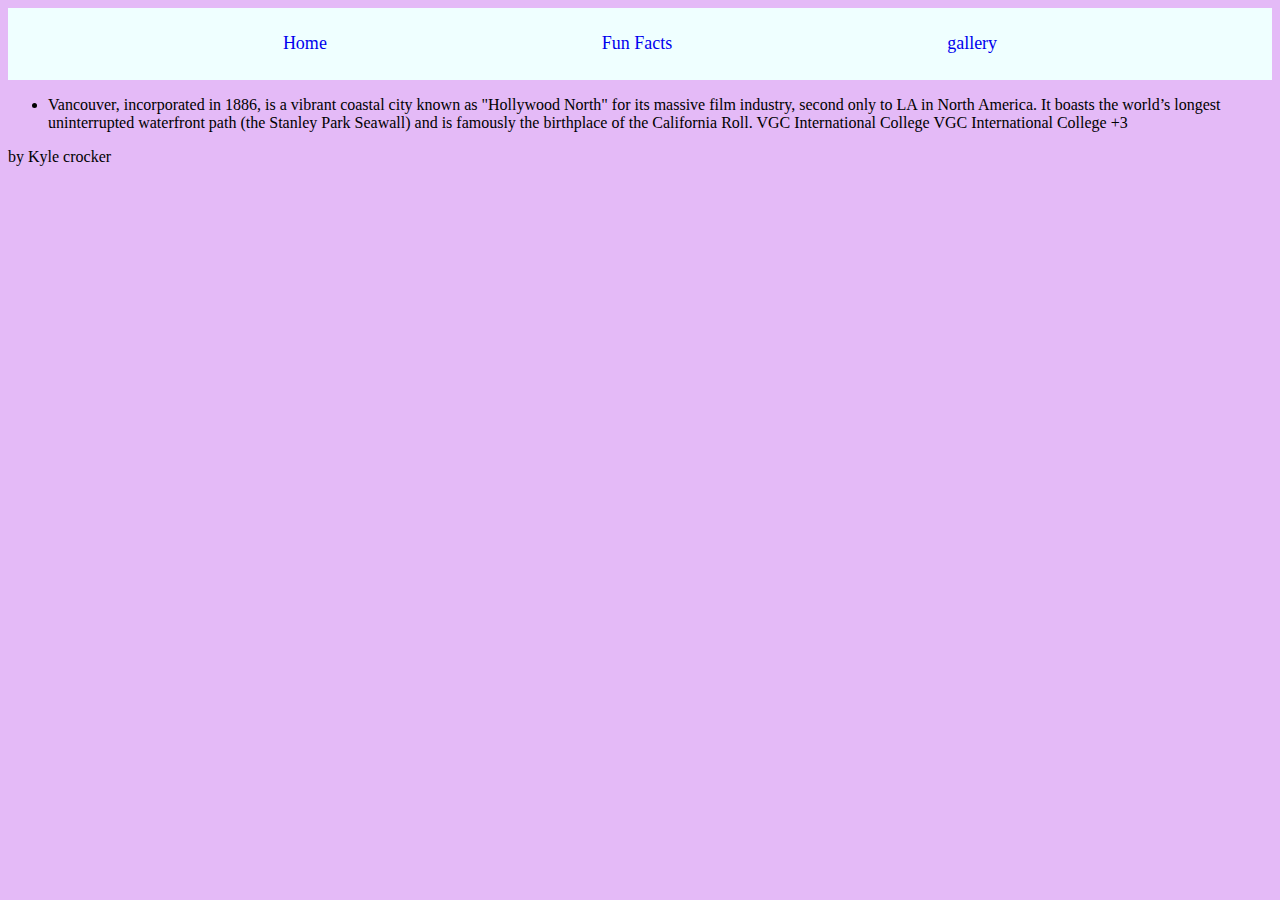
<file: facts.html>
<!DOCTYPE html>
<html lang="en">
    <head>
        <meta charset="UTF-8">
        <meta name="viewport" content="width=device-width, initial-scale=1.0">
        <title>about vancouver</title>
        <link rel="stylesheet" href="style.css">
    </head>
    <body class="facts-page">
        <div>
            <nav class="navbar">
                <a href="index.html">Home</a>
                <a href="facts.html">Fun Facts</a>
                <a href="gallery.html">gallery</a>
            </nav>
        </div>
        <div class = "facts-content-div">
            <ul>
                <li>Vancouver, incorporated in 1886, is a vibrant coastal city known as "Hollywood North" for its massive film industry, second only to LA in North America. It boasts the world’s longest uninterrupted waterfront path (the Stanley Park Seawall) and is famously the birthplace of the California Roll. 
VGC International College
VGC International College
 +3</li>
            </ul>
        </div>
        <footer>
            <p> by Kyle crocker</p>
        </footer>
    </body>
</html>
</file>
<file: style.css>
.home-page{
    background-color:#d0e0e3;
}

body{
    font-family: 'Franklin Gothic Light';
}

.home-content-div{
    text-align: center;
}

.home-content-div p{
    font-size: small;
}

.navbar{
    background-color: #efffff;
    display: flex;
    justify-content: space-evenly;
    padding-top: 2%;
    padding-bottom: 2%;
}

.navbar a{
    text-decoration: none;
    font-size: large;
}

.facts-page{
    background-color: #e4baf7;
}
</file>
